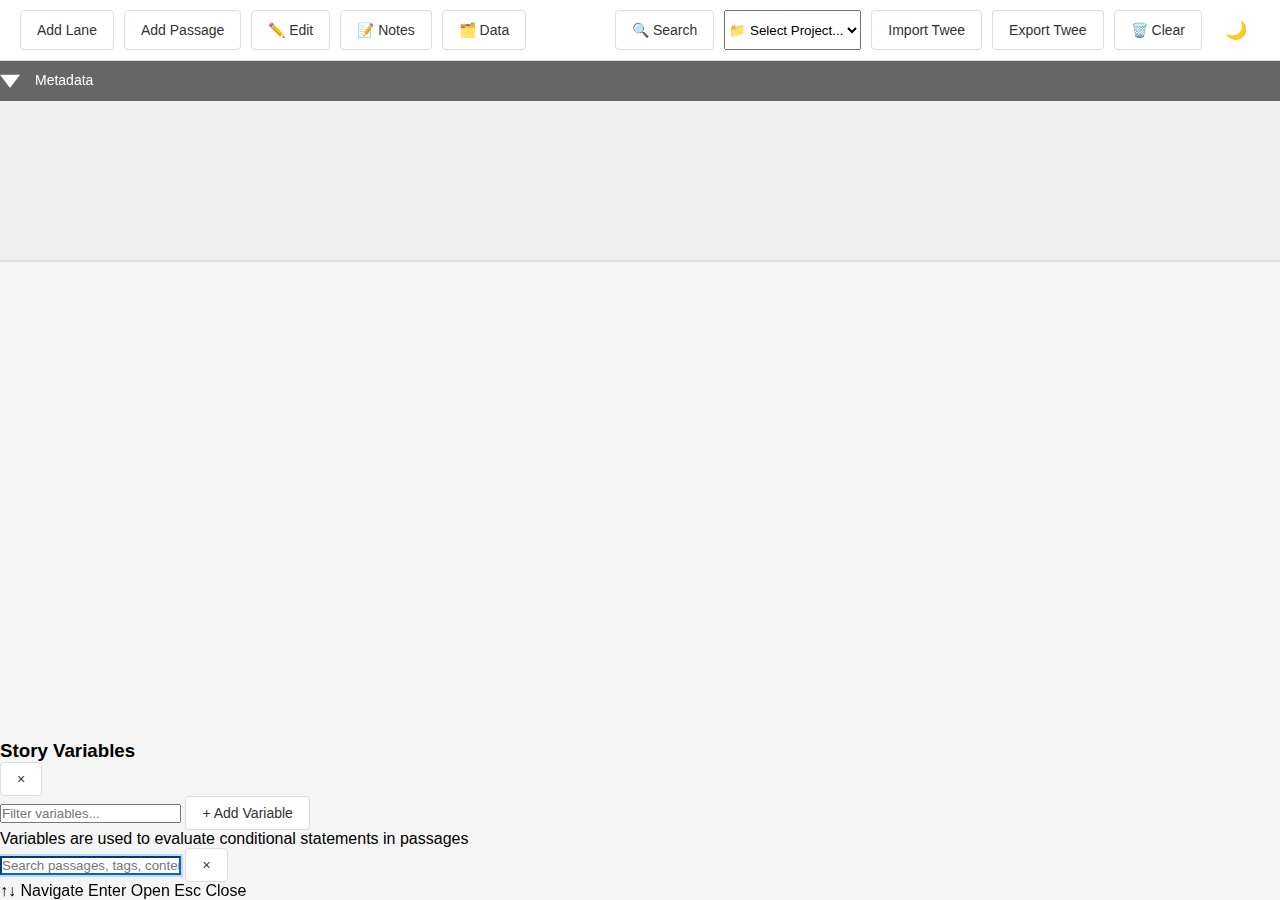
<file: static/index.html>
<!DOCTYPE html>
<html lang="en">
<head>
    <meta charset="UTF-8">
    <meta name="viewport" content="width=device-width, initial-scale=1.0">
    <title>BranchEd - Visual Story Editor</title>
    <link rel="icon" href="../favicon.ico" type="image/x-icon">
    <link rel="shortcut icon" href="../favicon.ico" type="image/x-icon">
    <link rel="stylesheet" href="style.css">
</head>
<body>
    <div id="app">
        <header id="toolbar">
            <div class="toolbar-section">
                <button id="add-lane-btn">Add Lane</button>
                <button id="add-passage-btn">Add Passage</button>
                <button id="toggle-panel-btn" title="Toggle Edit Panel">✏️ Edit</button>
                <button id="sticky-notes-toggle" title="Toggle Sticky Notes">📝 Notes</button>
                <button id="data-btn" title="Manage Story Variables">🗂️ Data</button>
            </div>
            <div class="toolbar-section">
                <button id="search-btn" title="Search (Ctrl+K or Cmd+K)">🔍 Search</button>
                <select id="project-selector" title="Select Project">
                    <option value="">📁 Select Project...</option>
                </select>
                <button id="import-btn">Import Twee</button>
                <button id="export-btn">Export Twee</button>
                <button id="clear-storage-btn" title="Clear Local Storage">🗑️ Clear</button>
                <button id="theme-toggle" title="Toggle Day/Night Mode">🌙</button>
            </div>
        </header>

        <div id="canvas-container">
            <canvas id="main-canvas"></canvas>
        </div>

        <div id="editor-panel" class="hidden">
            <div class="editor-header">
                <div class="editor-tabs">
                    <button class="tab-button active" data-tab="edit">Edit Passage</button>
                    <!-- <button class="tab-button" data-tab="coauthor">Co-Author</button> -->
                    <button class="tab-button" data-tab="preview">Story Preview</button>
                </div>
                <button id="close-editor">×</button>
            </div>

            <!-- Edit Passage Tab -->
            <div id="tab-edit" class="tab-content active">
                <div class="editor-body">
                    <input type="text" id="passage-title" placeholder="Passage Title">
                    <input type="text" id="passage-tags" placeholder="Tags (space-separated, e.g. $start $lane:Anna scene1)">
                    <textarea id="passage-content" placeholder="Passage content..."></textarea>
                    <button id="goto-parent">Go to Parent Passage</button>
                    <div id="link-buttons-container"></div>
                    <button id="delete-passage">Delete Passage</button>
                </div>
            </div>

            <!-- Co-Author Tab (Disabled - Pending Implementation) -->
            <!-- <div id="tab-coauthor" class="tab-content hidden">
                <div class="editor-body">
                    <div class="coauthor-section">
                        <h4>AI Co-Author</h4>
                        <textarea id="coauthor-prompt" placeholder="Describe what you want to add or change..."></textarea>
                        <button id="coauthor-generate">Generate Suggestions</button>
                        <div id="coauthor-results"></div>
                    </div>
                </div>
            </div> -->

            <!-- Story Preview Tab -->
            <div id="tab-preview" class="tab-content hidden">
                <div class="editor-body">
                    <div class="preview-section">
                        <h4 id="preview-title">Story Preview</h4>
                        <div class="preview-controls">
                            <button id="preview-from-start">From Start</button>
                            <button id="preview-from-here">From Current</button>
                        </div>
                        <div id="preview-content"></div>
                    </div>
                </div>
            </div>
        </div>

        <input type="file" id="file-input" accept=".tw,.twee" style="display: none;">
        <input type="file" id="project-file-input" accept=".json" style="display: none;">
        <input type="file" id="project-folder-input" webkitdirectory directory multiple style="display: none;">


        <!-- Variables Dialog -->
        <div id="variables-overlay" class="variables-overlay hidden">
            <div class="variables-modal">
                <div class="variables-header">
                    <h3>Story Variables</h3>
                    <button id="close-variables" class="modal-close">×</button>
                </div>
                <div class="variables-body">
                    <div class="variables-controls">
                        <input type="text" id="variable-filter" placeholder="Filter variables..." class="variable-filter-input">
                        <button id="add-variable-btn" class="btn-primary">+ Add Variable</button>
                    </div>
                    <div class="variables-list" id="variables-list">
                        <!-- Variables will be dynamically added here -->
                    </div>
                </div>
                <div class="variables-footer">
                    <span class="variables-hint">Variables are used to evaluate conditional statements in passages</span>
                </div>
            </div>
        </div>

        <!-- Search Overlay -->
        <div id="search-overlay" class="search-overlay hidden">
            <div class="search-modal">
                <div class="search-header">
                    <input type="text" id="search-input" placeholder="Search passages, tags, content..." autofocus>
                    <button id="close-search" class="search-close">×</button>
                </div>
                <div class="search-results" id="search-results">
                    <!-- Results will be inserted here -->
                </div>
                <div class="search-footer">
                    <span class="search-hint">↑↓ Navigate</span>
                    <span class="search-hint">Enter Open</span>
                    <span class="search-hint">Esc Close</span>
                </div>
            </div>
        </div>
    </div>

    <script src="swimlanes.js"></script>
    <script src="editor.js"></script>
    <script src="search.js"></script>
    <script src="app.js"></script>
</body>
</html>
</file>
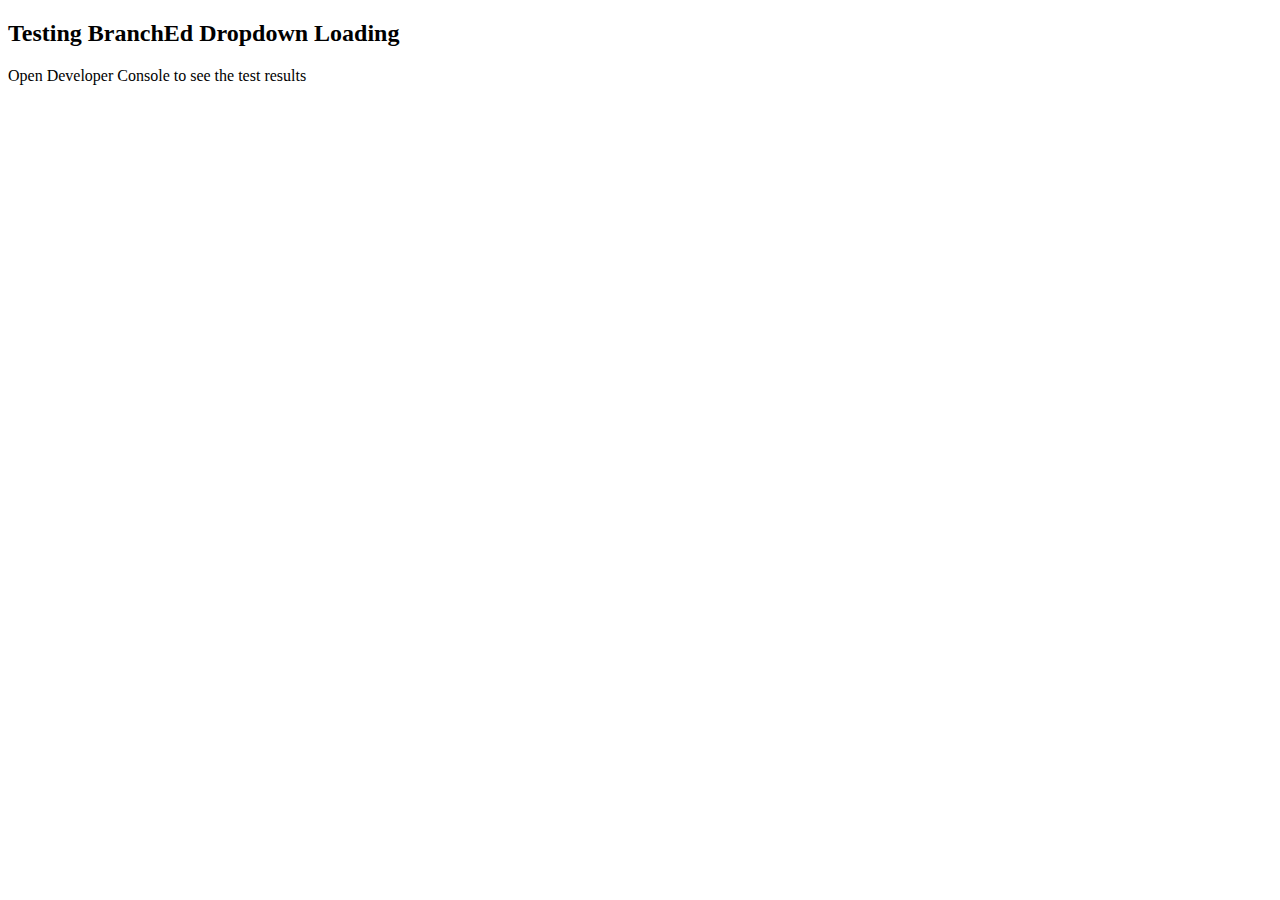
<file: test-dropdown.html>
<!DOCTYPE html>
<html>
<head>
    <title>BranchEd Dropdown Test</title>
</head>
<body>
    <h2>Testing BranchEd Dropdown Loading</h2>
    <p>Open Developer Console to see the test results</p>

    <script>
        // Test the API endpoints
        async function testAPI() {
            console.log('Testing BranchEd API...');

            try {
                // 1. Test games list
                console.log('1. Fetching games list...');
                const gamesResponse = await fetch('http://localhost:8000/api/games');
                const games = await gamesResponse.json();
                console.log('✓ Games found:', games.length);
                games.forEach(g => console.log(`  - ${g.id}: ${g.name}`));

                // 2. Test game data with story content
                if (games.length > 0) {
                    const testGame = games[0].id;
                    console.log(`\n2. Fetching game data for "${testGame}"...`);
                    const gameResponse = await fetch(`http://localhost:8000/api/game/${testGame}`);
                    const gameData = await gameResponse.json();

                    console.log('✓ Config loaded:', !!gameData.config);
                    console.log('✓ Story content loaded:', !!gameData.storyContent);

                    if (gameData.storyContent) {
                        console.log(`  Story size: ${gameData.storyContent.length} characters`);
                        console.log(`  First 100 chars: "${gameData.storyContent.substring(0, 100)}..."`);
                    } else {
                        console.log('⚠ No story content returned!');
                    }
                }

                console.log('\n✅ All API tests passed!');
                console.log('The dropdown should work without showing any modals or alerts.');

            } catch (error) {
                console.error('❌ Test failed:', error);
            }
        }

        testAPI();
    </script>
</body>
</html>
</file>
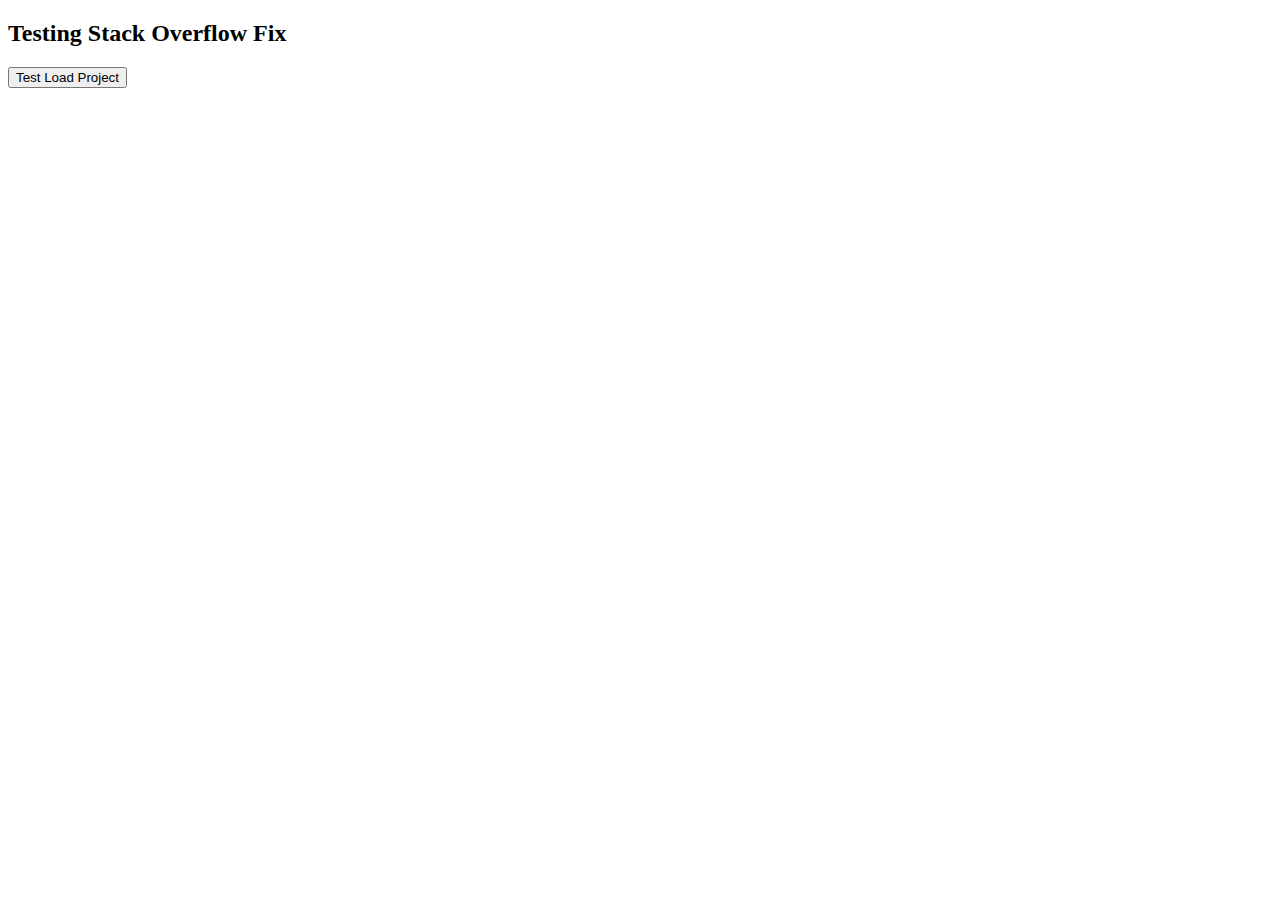
<file: test-stack-overflow.html>
<!DOCTYPE html>
<html>
<head>
    <title>Stack Overflow Test</title>
</head>
<body>
    <h2>Testing Stack Overflow Fix</h2>
    <button id="test-load">Test Load Project</button>
    <div id="result"></div>

    <script>
        document.getElementById('test-load').addEventListener('click', async () => {
            const resultDiv = document.getElementById('result');
            resultDiv.innerHTML = 'Loading...';

            try {
                // Fetch the game data
                const response = await fetch('http://localhost:8000/api/game/wasted');
                const gameData = await response.json();

                console.log('Game data received:', {
                    hasConfig: !!gameData.config,
                    hasStory: !!gameData.storyContent,
                    storyLength: gameData.storyContent?.length
                });

                // Test parsing the Twee content
                // This simulates what the app does
                const passages = [];
                const passageChunks = gameData.storyContent.split(/^:: /m).filter(chunk => chunk.trim());

                passageChunks.forEach(chunk => {
                    const lines = chunk.split('\n');
                    const headerLine = lines[0];
                    const headerMatch = headerLine.match(/^([^\[\n\r]+?)(?:\s*\[([^\]]*)\])?\s*$/);
                    if (headerMatch) {
                        passages.push({
                            title: headerMatch[1].trim(),
                            tags: headerMatch[2] ? headerMatch[2].trim() : '',
                            content: lines.slice(1).join('\n').trim()
                        });
                    }
                });

                console.log(`Parsed ${passages.length} passages`);

                // Check for circular references
                const links = [];
                passages.forEach((passage, fromIdx) => {
                    // Simple link extraction
                    const linkMatches = passage.content.match(/\[\[([^\]]+)\]\]/g) || [];
                    linkMatches.forEach(match => {
                        const linkText = match.slice(2, -2);
                        const targetTitle = linkText.includes('|') ? linkText.split('|')[1] : linkText;
                        const toIdx = passages.findIndex(p => p.title === targetTitle.trim());
                        if (toIdx >= 0) {
                            links.push({ from: fromIdx, to: toIdx });
                        }
                    });
                });

                console.log(`Found ${links.length} links`);

                // Check for cycles
                const hasCycle = (links) => {
                    const visited = new Set();
                    const recStack = new Set();

                    const hasCycleDFS = (node) => {
                        visited.add(node);
                        recStack.add(node);

                        const neighbors = links.filter(l => l.from === node).map(l => l.to);
                        for (const neighbor of neighbors) {
                            if (!visited.has(neighbor)) {
                                if (hasCycleDFS(neighbor)) return true;
                            } else if (recStack.has(neighbor)) {
                                return true;
                            }
                        }

                        recStack.delete(node);
                        return false;
                    };

                    for (let i = 0; i < passages.length; i++) {
                        if (!visited.has(i)) {
                            if (hasCycleDFS(i)) return true;
                        }
                    }
                    return false;
                };

                const cycleDetected = hasCycle(links);

                resultDiv.innerHTML = `
                    <h3>✅ Test Complete</h3>
                    <p>Passages parsed: ${passages.length}</p>
                    <p>Links found: ${links.length}</p>
                    <p>Circular references: ${cycleDetected ? 'YES (this might cause issues)' : 'NO'}</p>
                    <p>Check browser console for details</p>
                `;

                if (!cycleDetected) {
                    console.log('✅ No circular references detected - safe to load');
                } else {
                    console.log('⚠️ Circular references detected - but should be handled by the fixed code');
                }

            } catch (error) {
                resultDiv.innerHTML = `<p style="color: red;">Error: ${error.message}</p>`;
                console.error('Test failed:', error);
            }
        });
    </script>
</body>
</html>
</file>
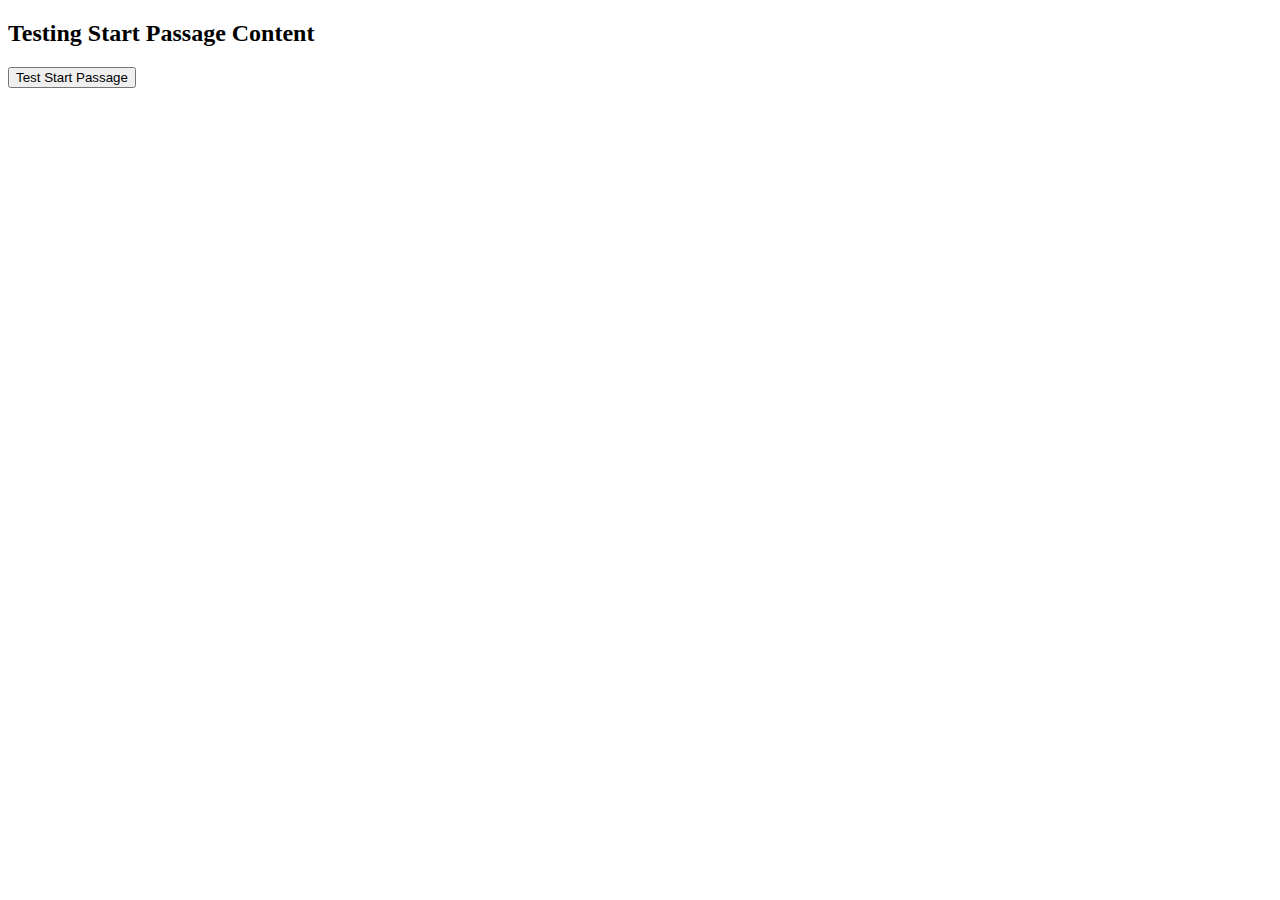
<file: test-start-passage.html>
<!DOCTYPE html>
<html>
<head>
    <title>Test Start Passage</title>
</head>
<body>
    <h2>Testing Start Passage Content</h2>
    <button id="test-btn">Test Start Passage</button>
    <pre id="result"></pre>

    <script>
        document.getElementById('test-btn').addEventListener('click', async () => {
            const resultEl = document.getElementById('result');
            resultEl.textContent = 'Loading...';

            try {
                // Fetch Trekers data
                const response = await fetch('http://localhost:8000/api/game/trekers');
                const gameData = await response.json();

                // Parse just the Start passage
                const startPassageMatch = gameData.storyContent.match(/^:: Start\n([\s\S]*?)(?=^:: |\z)/m);

                if (startPassageMatch) {
                    const startContent = startPassageMatch[1];
                    resultEl.textContent = `Start Passage Content:\n`;
                    resultEl.textContent += `=====================\n`;
                    resultEl.textContent += `Raw content: "${startContent}"\n`;
                    resultEl.textContent += `Length: ${startContent.length}\n`;
                    resultEl.textContent += `Trimmed: "${startContent.trim()}"\n\n`;

                    // Test link regex
                    const linkRegex = /\[\[([^\]]+)\]\]/g;
                    const links = [];
                    let match;
                    while ((match = linkRegex.exec(startContent)) !== null) {
                        links.push(match[0]);
                    }
                    resultEl.textContent += `Links found: ${links.length}\n`;
                    links.forEach(link => resultEl.textContent += `  - ${link}\n`);
                } else {
                    resultEl.textContent = 'Start passage not found!';
                }

                // Now test the actual parsing
                const passageChunks = gameData.storyContent.split(/^:: /m).filter(chunk => chunk.trim());
                const startChunk = passageChunks.find(chunk => chunk.startsWith('Start'));

                if (startChunk) {
                    resultEl.textContent += `\n\nActual Parsed Chunk:\n`;
                    resultEl.textContent += `====================\n`;

                    const lines = startChunk.split('\n');
                    const headerLine = lines[0];
                    const content = lines.slice(1).join('\n').trim();

                    resultEl.textContent += `Header: "${headerLine}"\n`;
                    resultEl.textContent += `Content: "${content}"\n`;
                    resultEl.textContent += `Content length: ${content.length}\n`;

                    // Test links in parsed content
                    const parsedLinks = [];
                    const linkRegex2 = /\[\[([^\]]+)\]\]/g;
                    let match2;
                    while ((match2 = linkRegex2.exec(content)) !== null) {
                        parsedLinks.push(match2[0]);
                    }
                    resultEl.textContent += `Links in parsed content: ${parsedLinks.length}\n`;
                    parsedLinks.forEach(link => resultEl.textContent += `  - ${link}\n`);
                }

            } catch (error) {
                resultEl.textContent = `Error: ${error.message}`;
            }
        });
    </script>
</body>
</html>
</file>
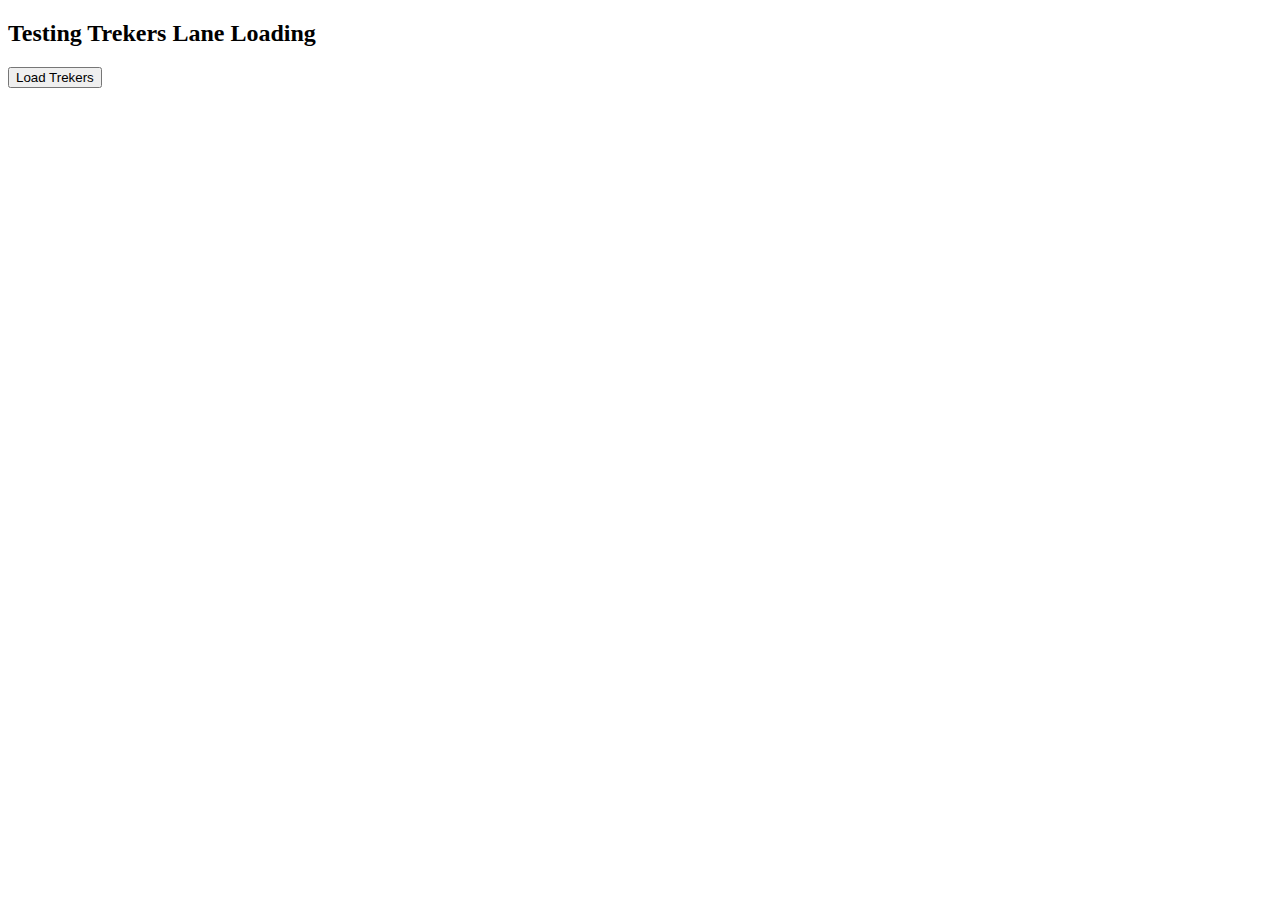
<file: test-trekers-lanes.html>
<!DOCTYPE html>
<html>
<head>
    <title>Trekers Lane Test</title>
</head>
<body>
    <h2>Testing Trekers Lane Loading</h2>
    <button id="load-btn">Load Trekers</button>
    <pre id="results"></pre>

    <script>
        async function testLanes() {
            const resultsEl = document.getElementById('results');
            resultsEl.textContent = 'Loading...';

            try {
                // Fetch Trekers data
                const response = await fetch('http://localhost:8000/api/game/trekers');
                const gameData = await response.json();

                // Parse the Twee content
                const passages = [];
                const lanes = new Map();
                const passageChunks = gameData.storyContent.split(/^:: /m).filter(chunk => chunk.trim());

                passageChunks.forEach(chunk => {
                    const lines = chunk.split('\n');
                    const headerLine = lines[0];
                    const headerMatch = headerLine.match(/^([^\[\n\r]+?)(?:\s*\[([^\]]*)\])?\s*$/);

                    if (headerMatch) {
                        const title = headerMatch[1].trim();
                        const tagString = headerMatch[2] ? headerMatch[2].trim() : '';
                        const content = lines.slice(1).join('\n').trim();

                        // Parse tags for lane assignment
                        const tags = tagString.split(/\s+/).filter(t => t);
                        let laneName = 'Main';

                        tags.forEach(tag => {
                            if (tag.startsWith('$lane:')) {
                                laneName = tag.substring(6);
                            }
                        });

                        // Track lanes
                        if (!lanes.has(laneName)) {
                            lanes.set(laneName, []);
                        }
                        lanes.get(laneName).push(title);

                        passages.push({
                            title,
                            lane: laneName,
                            tags: tags.filter(t => !t.startsWith('$lane:')),
                            contentLength: content.length
                        });
                    }
                });

                // Display results
                let output = `Trekers Lanes Analysis\n`;
                output += `====================\n\n`;
                output += `Total Passages: ${passages.length}\n`;
                output += `Total Lanes: ${lanes.size}\n\n`;

                output += `Lanes Found:\n`;
                output += `------------\n`;
                const sortedLanes = Array.from(lanes.keys()).sort();
                sortedLanes.forEach(lane => {
                    const passages = lanes.get(lane);
                    output += `\n${lane}: ${passages.length} passages\n`;
                    passages.forEach(p => output += `  - ${p}\n`);
                });

                // Check for metadata passages
                const metadataPassages = passages.filter(p =>
                    p.title === 'Start' ||
                    p.title === 'StoryTitle' ||
                    p.title === 'StoryAuthor'
                );
                output += `\n\nMetadata Passages: ${metadataPassages.length}\n`;
                metadataPassages.forEach(p => output += `  - ${p.title} (lane: ${p.lane})\n`);

                resultsEl.textContent = output;

                // Log for debugging
                console.log('Lanes Map:', lanes);
                console.log('Passages:', passages);

            } catch (error) {
                resultsEl.textContent = `Error: ${error.message}`;
                console.error('Error:', error);
            }
        }

        document.getElementById('load-btn').addEventListener('click', testLanes);
    </script>
</body>
</html>
</file>
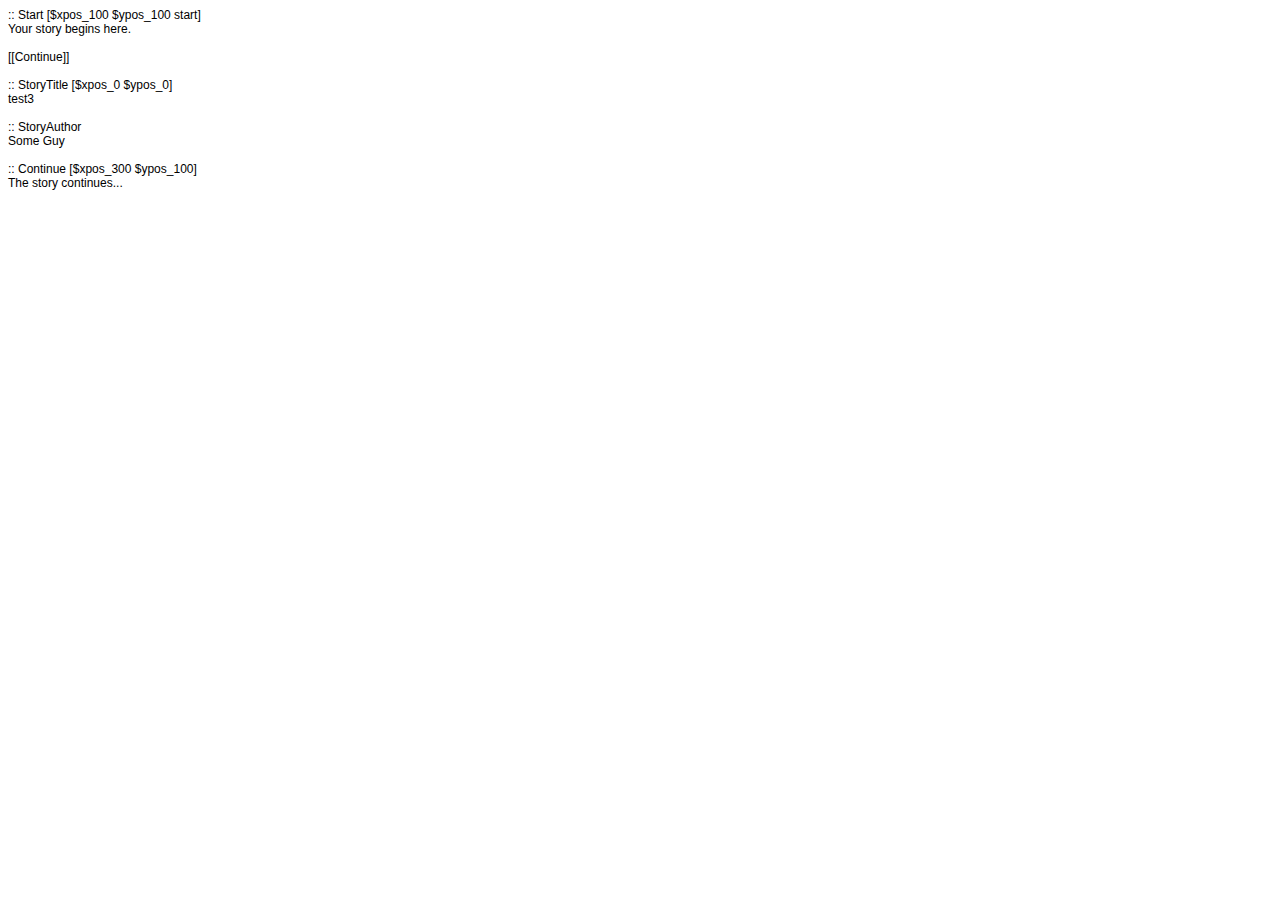
<file: test.twee.html>
<!DOCTYPE html PUBLIC "-//W3C//DTD HTML 4.01//EN" "http://www.w3.org/TR/html4/strict.dtd">
<html>
<head>
  <meta http-equiv="Content-Type" content="text/html; charset=utf-8">
  <meta http-equiv="Content-Style-Type" content="text/css">
  <title></title>
  <meta name="Generator" content="Cocoa HTML Writer">
  <meta name="CocoaVersion" content="2575.7">
  <style type="text/css">
    p.p1 {margin: 0.0px 0.0px 0.0px 0.0px; font: 12.0px Helvetica}
    p.p2 {margin: 0.0px 0.0px 0.0px 0.0px; font: 12.0px Helvetica; min-height: 14.0px}
  </style>
</head>
<body>
<p class="p1">:: Start [$xpos_100 $ypos_100 start]</p>
<p class="p1">Your story begins here.</p>
<p class="p2"><br></p>
<p class="p1">[[Continue]]</p>
<p class="p2"><br></p>
<p class="p1">:: StoryTitle [$xpos_0 $ypos_0]</p>
<p class="p1">test3</p>
<p class="p2"><br></p>
<p class="p1">:: StoryAuthor</p>
<p class="p1">Some Guy</p>
<p class="p2"><br></p>
<p class="p1">:: Continue [$xpos_300 $ypos_100]</p>
<p class="p1">The story continues...</p>
</body>
</html>
</file>
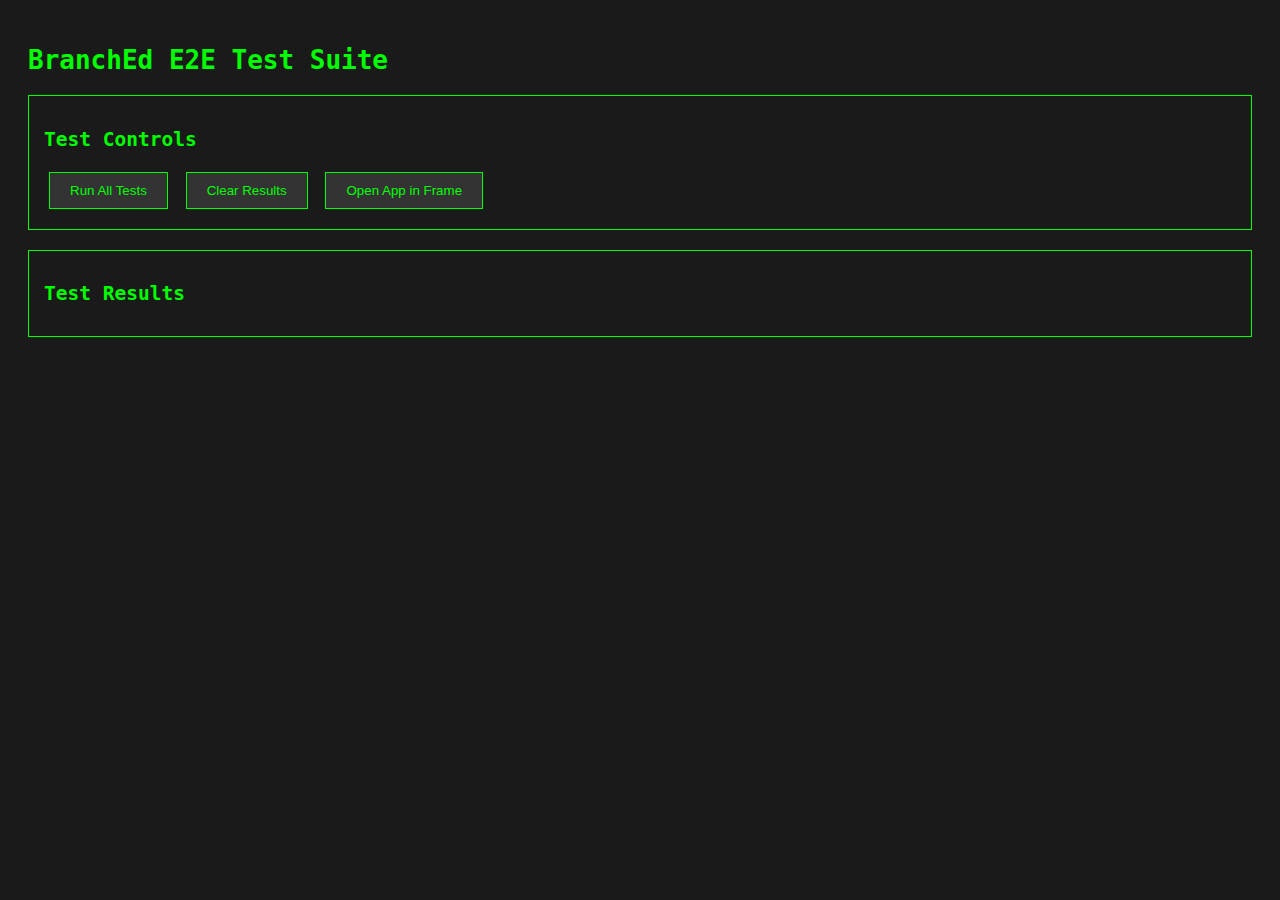
<file: static/test-e2e.html>
<!DOCTYPE html>
<html lang="en">
<head>
    <meta charset="UTF-8">
    <meta name="viewport" content="width=device-width, initial-scale=1.0">
    <title>BranchEd E2E Tests</title>
    <link rel="icon" href="../../favicon.ico" type="image/x-icon">
    <style>
        body {
            font-family: monospace;
            padding: 20px;
            background: #1a1a1a;
            color: #0f0;
        }
        .test-suite {
            margin: 20px 0;
            padding: 15px;
            border: 1px solid #0f0;
        }
        .test-result {
            margin: 10px 0;
            padding: 5px;
        }
        .pass {
            color: #0f0;
        }
        .fail {
            color: #f00;
        }
        .info {
            color: #ff0;
        }
        button {
            background: #333;
            color: #0f0;
            border: 1px solid #0f0;
            padding: 10px 20px;
            margin: 5px;
            cursor: pointer;
        }
        button:hover {
            background: #555;
        }
        #test-frame {
            width: 100%;
            height: 600px;
            border: 1px solid #0f0;
            margin-top: 20px;
        }
    </style>
</head>
<body>
    <h1>BranchEd E2E Test Suite</h1>

    <div class="test-suite">
        <h2>Test Controls</h2>
        <button onclick="runAllTests()">Run All Tests</button>
        <button onclick="clearResults()">Clear Results</button>
        <button onclick="openApp()">Open App in Frame</button>
    </div>

    <div class="test-suite">
        <h2>Test Results</h2>
        <div id="test-results"></div>
    </div>

    <iframe id="test-frame" src="index.html" style="display:none;"></iframe>

    <script>
        const testResults = document.getElementById('test-results');
        let app;
        let passCount = 0;
        let failCount = 0;

        function log(message, type = 'info') {
            const result = document.createElement('div');
            result.className = `test-result ${type}`;
            result.textContent = `[${type.toUpperCase()}] ${message}`;
            testResults.appendChild(result);
            console.log(`[${type}] ${message}`);
        }

        function clearResults() {
            testResults.innerHTML = '';
            passCount = 0;
            failCount = 0;
        }

        function openApp() {
            const frame = document.getElementById('test-frame');
            frame.style.display = 'block';
            frame.src = 'index.html';
        }

        async function waitForApp() {
            return new Promise((resolve) => {
                const frame = document.getElementById('test-frame');
                frame.onload = () => {
                    setTimeout(() => {
                        app = frame.contentWindow.App;
                        resolve();
                    }, 1000);
                };
                frame.src = 'index.html';
            });
        }

        async function runAllTests() {
            clearResults();
            log('Starting E2E Test Suite...');

            // Load the app
            log('Loading application...');
            await waitForApp();

            if (!app) {
                log('Failed to load app!', 'fail');
                return;
            }
            log('App loaded successfully', 'pass');
            passCount++;

            // Run test suites
            await testInitialState();
            await testLanes();
            await testPassages();
            await testTweeImport();
            await testOrphanDetection();
            await testSearchFeature();
            await testParentNavigation();
            await testThemeToggle();

            // Summary
            log('═══════════════════════════════════');
            log(`Test Suite Complete!`);
            log(`Passed: ${passCount}`, 'pass');
            log(`Failed: ${failCount}`, 'fail');

            if (failCount === 0) {
                log('All tests passed! ✓', 'pass');
            } else {
                log(`${failCount} tests failed!`, 'fail');
            }
        }

        async function testInitialState() {
            log('──────────────────────────────────');
            log('Testing Initial State...');

            try {
                // Test initial lanes
                if (app.state.lanes.length === 2) {
                    log('✓ Initial lanes created (Main + Metadata)', 'pass');
                    passCount++;
                } else {
                    log(`✗ Expected 2 lanes, got ${app.state.lanes.length}`, 'fail');
                    failCount++;
                }

                // Test canvas
                if (app.canvas && app.ctx) {
                    log('✓ Canvas initialized', 'pass');
                    passCount++;
                } else {
                    log('✗ Canvas not initialized', 'fail');
                    failCount++;
                }

                // Test localStorage
                if (typeof Storage !== 'undefined') {
                    log('✓ LocalStorage available', 'pass');
                    passCount++;
                } else {
                    log('✗ LocalStorage not available', 'fail');
                    failCount++;
                }

            } catch (e) {
                log(`Error in initial state test: ${e.message}`, 'fail');
                failCount++;
            }
        }

        async function testLanes() {
            log('──────────────────────────────────');
            log('Testing Lane Management...');

            try {
                const initialCount = app.state.lanes.length;

                // Add a lane
                app.addLane();
                if (app.state.lanes.length === initialCount + 1) {
                    log('✓ Lane added successfully', 'pass');
                    passCount++;
                } else {
                    log('✗ Failed to add lane', 'fail');
                    failCount++;
                }

                // Test lane selection
                const newLane = app.state.lanes[app.state.lanes.length - 1];
                app.selectLane(newLane.id);
                if (app.state.activeLaneId === newLane.id) {
                    log('✓ Lane selection works', 'pass');
                    passCount++;
                } else {
                    log('✗ Lane selection failed', 'fail');
                    failCount++;
                }

            } catch (e) {
                log(`Error in lane test: ${e.message}`, 'fail');
                failCount++;
            }
        }

        async function testPassages() {
            log('──────────────────────────────────');
            log('Testing Passage Management...');

            try {
                const initialCount = app.state.passages.size;

                // Add a passage
                app.addPassage();
                if (app.state.passages.size === initialCount + 1) {
                    log('✓ Passage added successfully', 'pass');
                    passCount++;
                } else {
                    log('✗ Failed to add passage', 'fail');
                    failCount++;
                }

                // Get the new passage
                const passages = Array.from(app.state.passages.values());
                const newPassage = passages[passages.length - 1];

                // Test passage update
                app.updatePassage(newPassage.id, {
                    title: 'Test Passage',
                    content: 'Test content'
                });

                const updated = app.state.passages.get(newPassage.id);
                if (updated.title === 'Test Passage' && updated.content === 'Test content') {
                    log('✓ Passage update works', 'pass');
                    passCount++;
                } else {
                    log('✗ Passage update failed', 'fail');
                    failCount++;
                }

            } catch (e) {
                log(`Error in passage test: ${e.message}`, 'fail');
                failCount++;
            }
        }

        async function testTweeImport() {
            log('──────────────────────────────────');
            log('Testing Twee Import...');

            try {
                // Clear existing passages
                app.state.passages.clear();

                // Test Twee parsing
                const testTwee = `:: Start
This is the start passage.

[[Go to Room1]]
[[Go to Room2]]

:: Room1 [tag1 tag2]
You are in room 1.

[[Back to Start|Start]]

:: Room2 [$lane:Anna]
You are in room 2.

[[Back to Start|Start]]`;

                app.parseTwee(testTwee);

                // Check passages were created
                if (app.state.passages.size === 3) {
                    log('✓ Twee passages parsed correctly', 'pass');
                    passCount++;
                } else {
                    log(`✗ Expected 3 passages, got ${app.state.passages.size}`, 'fail');
                    failCount++;
                }

                // Check passage names
                const passages = Array.from(app.state.passages.values());
                const start = passages.find(p => p.title === 'Start');
                const room1 = passages.find(p => p.title === 'Room1');

                if (start && room1) {
                    log('✓ Passage names parsed correctly', 'pass');
                    passCount++;

                    // Check content doesn't leak into title
                    if (!start.title.includes('This is the start')) {
                        log('✓ Passage content separated from title', 'pass');
                        passCount++;
                    } else {
                        log('✗ Passage content leaked into title', 'fail');
                        failCount++;
                    }
                } else {
                    log('✗ Passage names not parsed correctly', 'fail');
                    failCount++;
                }

                // Check tags
                if (room1 && room1.tags && room1.tags.includes('tag1')) {
                    log('✓ Tags parsed correctly', 'pass');
                    passCount++;
                } else {
                    log('✗ Tags not parsed correctly', 'fail');
                    failCount++;
                }

                // Check lane assignment
                const room2 = passages.find(p => p.title === 'Room2');
                const annaLane = app.state.lanes.find(l => l.name === 'Anna');
                if (room2 && annaLane && room2.laneId === annaLane.id) {
                    log('✓ Lane tags parsed correctly', 'pass');
                    passCount++;
                } else {
                    log('✗ Lane tags not parsed correctly', 'fail');
                    failCount++;
                }

            } catch (e) {
                log(`Error in Twee import test: ${e.message}`, 'fail');
                failCount++;
            }
        }

        async function testOrphanDetection() {
            log('──────────────────────────────────');
            log('Testing Orphan Detection...');

            try {
                // Create an orphan passage
                const orphanId = 'orphan-' + Date.now();
                app.state.passages.set(orphanId, {
                    id: orphanId,
                    title: 'Orphan Test',
                    content: 'No links in or out',
                    laneId: app.state.lanes[0].id,
                    x: 100,
                    y: 100
                });

                // Check if orphan detection works
                const links = app.extractLinks();
                const hasIncoming = links.some(l => l.to === orphanId);
                const hasOutgoing = links.some(l => l.from === orphanId);

                if (!hasIncoming && !hasOutgoing) {
                    log('✓ Orphan passage correctly identified', 'pass');
                    passCount++;
                } else {
                    log('✗ Orphan detection failed', 'fail');
                    failCount++;
                }

                // Clean up
                app.state.passages.delete(orphanId);

            } catch (e) {
                log(`Error in orphan detection test: ${e.message}`, 'fail');
                failCount++;
            }
        }

        async function testSearchFeature() {
            log('──────────────────────────────────');
            log('Testing Search Feature...');

            try {
                // Ensure we have test passages
                if (app.state.passages.size === 0) {
                    app.parseTwee(`:: TestPassage [testtag]
Test content for search.`);
                }

                // Check if Search object exists
                if (typeof Search !== 'undefined') {
                    log('✓ Search module loaded', 'pass');
                    passCount++;
                } else {
                    log('✗ Search module not found', 'fail');
                    failCount++;
                    return;
                }

                // Initialize search
                Search.init(app);

                // Test search functionality
                Search.performSearch('Test');
                if (Search.currentResults.length > 0) {
                    log('✓ Search returns results', 'pass');
                    passCount++;
                } else {
                    log('✗ Search returned no results', 'fail');
                    failCount++;
                }

                // Test empty search
                Search.performSearch('');
                if (Search.currentResults.length === app.state.passages.size) {
                    log('✓ Empty search shows all passages', 'pass');
                    passCount++;
                } else {
                    log('✗ Empty search failed', 'fail');
                    failCount++;
                }

            } catch (e) {
                log(`Error in search test: ${e.message}`, 'fail');
                failCount++;
            }
        }

        async function testParentNavigation() {
            log('──────────────────────────────────');
            log('Testing Parent Navigation...');

            try {
                // Create linked passages
                app.state.passages.clear();
                app.parseTwee(`:: Parent
[[Go to Child|Child]]

:: Child
Back to parent.`);

                const parent = Array.from(app.state.passages.values()).find(p => p.title === 'Parent');
                const child = Array.from(app.state.passages.values()).find(p => p.title === 'Child');

                if (parent && child) {
                    // Test parent detection
                    const foundParent = app.getParentPassage(child.id);
                    if (foundParent && foundParent.id === parent.id) {
                        log('✓ Parent passage detected correctly', 'pass');
                        passCount++;
                    } else {
                        log('✗ Parent detection failed', 'fail');
                        failCount++;
                    }
                } else {
                    log('✗ Failed to create test passages', 'fail');
                    failCount++;
                }

            } catch (e) {
                log(`Error in parent navigation test: ${e.message}`, 'fail');
                failCount++;
            }
        }

        async function testThemeToggle() {
            log('──────────────────────────────────');
            log('Testing Theme Toggle...');

            try {
                const body = app.canvas.ownerDocument.body;
                const initialTheme = body.classList.contains('night-mode');

                // Toggle theme
                app.toggleTheme();
                const afterToggle = body.classList.contains('night-mode');

                if (initialTheme !== afterToggle) {
                    log('✓ Theme toggle works', 'pass');
                    passCount++;
                } else {
                    log('✗ Theme toggle failed', 'fail');
                    failCount++;
                }

                // Check localStorage
                const savedTheme = localStorage.getItem('theme');
                if (savedTheme === 'night' || savedTheme === 'day') {
                    log('✓ Theme preference saved', 'pass');
                    passCount++;
                } else {
                    log('✗ Theme preference not saved', 'fail');
                    failCount++;
                }

            } catch (e) {
                log(`Error in theme toggle test: ${e.message}`, 'fail');
                failCount++;
            }
        }
    </script>
</body>
</html>
</file>
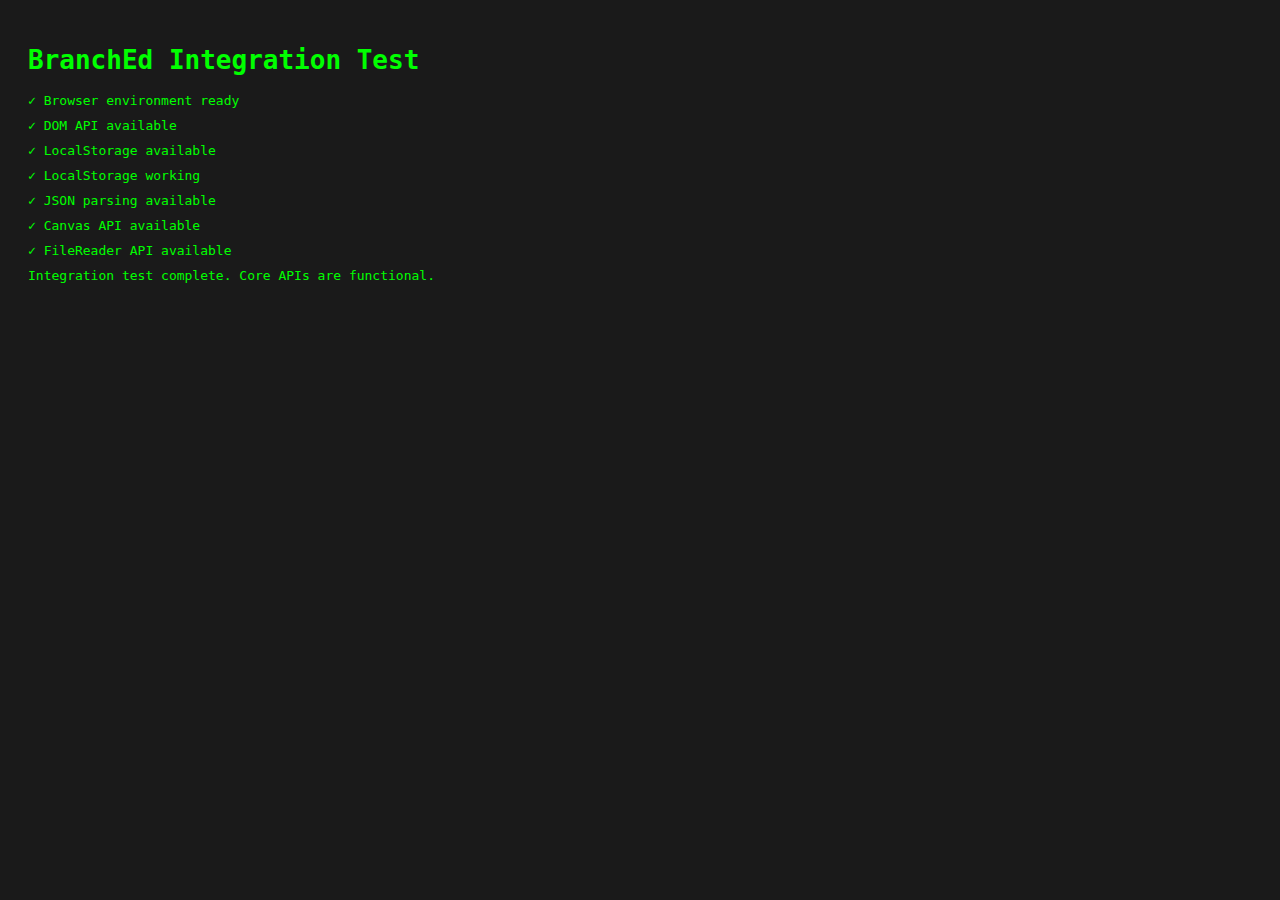
<file: static/test-integration.html>
<!DOCTYPE html>
<html>
<head>
    <title>Integration Test Results</title>
    <link rel="icon" href="../../favicon.ico" type="image/x-icon">
    <style>
        body { font-family: monospace; background: #1a1a1a; color: #0f0; padding: 20px; }
        .pass { color: #0f0; }
        .fail { color: #f00; }
        .test { margin: 10px 0; }
    </style>
</head>
<body>
    <h1>BranchEd Integration Test</h1>
    <div id="results">Running tests...</div>

    <script>
        const results = document.getElementById('results');

        function log(msg, status = 'info') {
            const div = document.createElement('div');
            div.className = `test ${status}`;
            div.textContent = msg;
            results.appendChild(div);
        }

        // Test essential functionality
        setTimeout(() => {
            results.innerHTML = '';

            try {
                // Test app loading
                if (typeof window !== 'undefined') {
                    log('✓ Browser environment ready', 'pass');
                }

                // Test DOM
                if (document.querySelector) {
                    log('✓ DOM API available', 'pass');
                }

                // Test localStorage
                if (typeof Storage !== 'undefined') {
                    log('✓ LocalStorage available', 'pass');

                    // Test storage
                    localStorage.setItem('test', 'value');
                    if (localStorage.getItem('test') === 'value') {
                        log('✓ LocalStorage working', 'pass');
                    }
                    localStorage.removeItem('test');
                }

                // Test JSON
                try {
                    JSON.parse('{"test": true}');
                    log('✓ JSON parsing available', 'pass');
                } catch(e) {
                    log('✗ JSON parsing failed', 'fail');
                }

                // Test Canvas API
                const canvas = document.createElement('canvas');
                if (canvas.getContext) {
                    log('✓ Canvas API available', 'pass');
                }

                // Test FileReader API
                if (typeof FileReader !== 'undefined') {
                    log('✓ FileReader API available', 'pass');
                }

                log('Integration test complete. Core APIs are functional.');

            } catch(e) {
                log(`✗ Integration test failed: ${e.message}`, 'fail');
            }
        }, 100);
    </script>
</body>
</html>
</file>
<file: static/style.css>
* {
    margin: 0;
    padding: 0;
    box-sizing: border-box;
}

body {
    font-family: -apple-system, BlinkMacSystemFont, "Segoe UI", Roboto, Helvetica, Arial, sans-serif;
    background: #f5f5f5;
    overflow: hidden;
    transition: background 0.3s ease;
}

body.dark-mode {
    background: #1a1a1a;
}

#app {
    display: flex;
    flex-direction: column;
    height: 100vh;
}

#toolbar {
    display: flex;
    justify-content: space-between;
    padding: 10px 20px;
    background: #ffffff;
    border-bottom: 1px solid #ddd;
    box-shadow: 0 2px 4px rgba(0,0,0,0.1);
    transition: all 0.3s ease;
}

body.dark-mode #toolbar {
    background: #2a2a2a;
    border-bottom: 1px solid #444;
    box-shadow: 0 2px 4px rgba(0,0,0,0.3);
}

.toolbar-section {
    display: flex;
    gap: 10px;
}

button {
    padding: 8px 16px;
    border: 1px solid #ddd;
    border-radius: 4px;
    background: #ffffff;
    cursor: pointer;
    font-size: 14px;
    transition: all 0.2s;
    color: #333;
}

button:hover {
    background: #f0f0f0;
    border-color: #999;
}

body.dark-mode button {
    background: #404040;
    border-color: #555;
    color: #e0e0e0;
}

body.dark-mode button:hover {
    background: #505050;
    border-color: #666;
}

#theme-toggle {
    padding: 8px 12px;
    font-size: 18px;
    background: transparent;
    border: 1px solid transparent;
}

#theme-toggle:hover {
    background: rgba(0, 0, 0, 0.05);
}

body.dark-mode #theme-toggle:hover {
    background: rgba(255, 255, 255, 0.1);
}

#canvas-container {
    flex: 1;
    overflow: auto;
    position: relative;
    background: #f5f5f5;
    transition: background 0.3s ease;
}

body.dark-mode #canvas-container {
    background: #1a1a1a;
}

#main-canvas {
    display: block;
    cursor: pointer;
}

#editor-panel {
    position: fixed;
    right: 20px;
    top: 80px;
    width: 350px;
    background: #ffffff;
    border: 1px solid #ddd;
    border-radius: 8px;
    box-shadow: 0 4px 12px rgba(0,0,0,0.15);
    z-index: 1000;
    transition: all 0.3s ease;
}

body.dark-mode #editor-panel {
    background: #2a2a2a;
    border-color: #444;
    box-shadow: 0 4px 12px rgba(0,0,0,0.5);
}

#editor-panel.hidden {
    display: none;
}

.editor-header {
    display: flex;
    justify-content: space-between;
    align-items: center;
    padding: 15px;
    border-bottom: 1px solid #eee;
}

.editor-header h3 {
    margin: 0;
    font-size: 16px;
    color: #333;
}

body.dark-mode .editor-header h3 {
    color: #e0e0e0;
}

#close-editor {
    background: none;
    border: none;
    font-size: 24px;
    color: #999;
    cursor: pointer;
    padding: 0;
    width: 30px;
    height: 30px;
    display: flex;
    align-items: center;
    justify-content: center;
}

#close-editor:hover {
    color: #333;
}

body.dark-mode #close-editor {
    color: #666;
}

body.dark-mode #close-editor:hover {
    color: #e0e0e0;
}

.editor-body {
    padding: 15px;
    display: flex;
    flex-direction: column;
    gap: 15px;
}

#passage-title {
    width: 100%;
    padding: 10px;
    border: 1px solid #ddd;
    border-radius: 4px;
    font-size: 14px;
    font-weight: bold;
    background: #fff;
    color: #333;
}

body.dark-mode #passage-title {
    background: #333;
    border-color: #555;
    color: #e0e0e0;
}

#passage-tags {
    width: 100%;
    padding: 10px;
    border: 1px solid #ddd;
    border-radius: 4px;
    font-size: 13px;
    background: #fff;
    color: #333;
    font-family: monospace;
}

body.dark-mode #passage-tags {
    background: #333;
    border-color: #555;
    color: #e0e0e0;
}

#passage-content {
    width: 100%;
    min-height: 200px;
    padding: 10px;
    border: 1px solid #ddd;
    border-radius: 4px;
    font-size: 14px;
    font-family: monospace;
    resize: vertical;
    background: #fff;
    color: #333;
}

body.dark-mode #passage-content {
    background: #333;
    border-color: #555;
    color: #e0e0e0;
}

#delete-passage {
    background: #ff4444;
    color: white;
    border: none;
}

#delete-passage:hover {
    background: #cc0000;
}

input:focus,
textarea:focus {
    outline: none;
    border-color: #0066cc;
    box-shadow: 0 0 0 2px rgba(0, 102, 204, 0.2);
}
</file>
